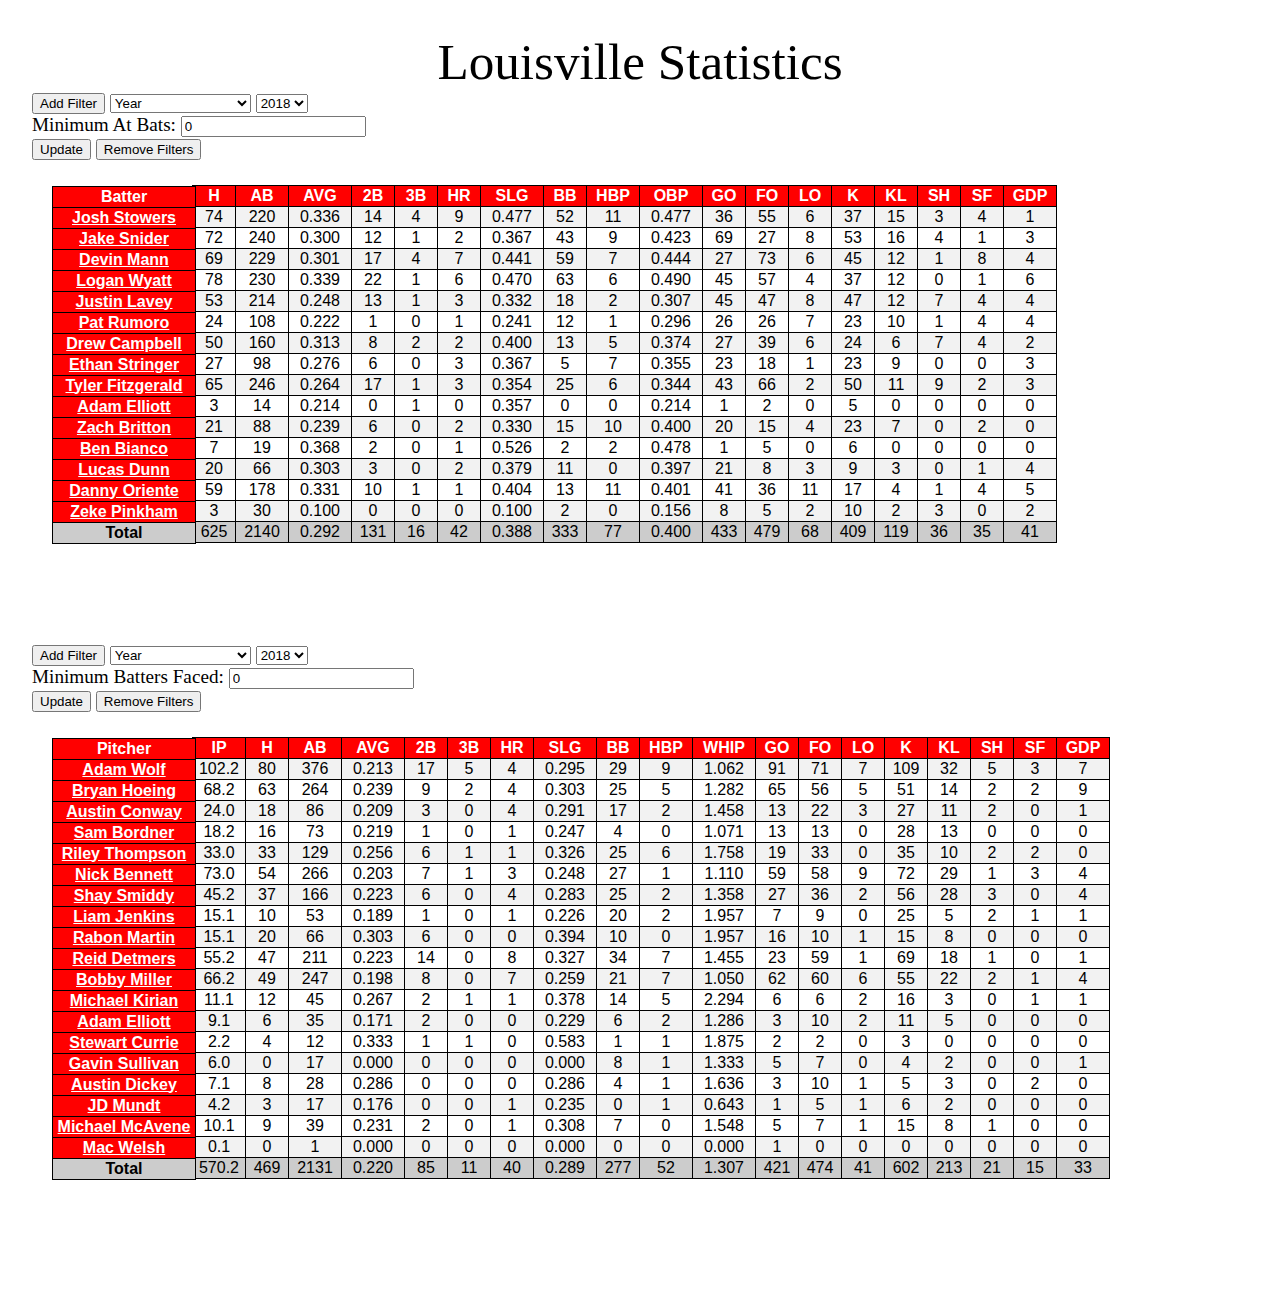
<file: index.html>
<!DOCTYPE html>
<html lang="en">
    <head>
    	<title>Louisville Stats</title>
        <link rel="stylesheet" type="text/css" href="css/style.css">
        <link rel="stylesheet" type="text/css" href="css/large.css">
        <link rel="stylesheet" type="text/css" href="css/medium.css">
        <link rel="stylesheet" type="text/css" href="css/small.css">
    </head>

    <body>
        <script src='js/Data/RosterData.js'></script>
        <script src='js/Data/MatchupData.js'></script>
        <script src='js/Data/BatterData.js'></script>
        <script src='js/Data/PitcherData.js'></script>
        <script src='js/Data/TeamData.js'></script>
        <script src='js/Data/MenuFilters.js'></script>

        <script src='js/Objects/Runner.js'></script>
        <script src='js/Objects/Roster.js'></script>
        <script src='js/Objects/Player.js'></script>
        <script src='js/Objects/Team.js'></script>
        <script src='js/Objects/Batter.js'></script>
        <script src='js/Objects/Pitcher.js'></script>
        <script src='js/Objects/PlayerGame.js'></script>
        <script src='js/Objects/BatterGame.js'></script>
        <script src='js/Objects/PitcherGame.js'></script>
        <script src='js/Objects/Matchup.js'></script>


        <script src='js/SprayChart.js'></script>
        <script src='js/Consistency.js'></script>
        <script src='js/Chart.bundle.min.js'></script>
        <script src='js/Chart.min.js'></script>
        <script src='js/SetupFunctions.js'></script>
        <script src='js/MatchupQueries.js'></script>
        <script src='js/Filter.js'></script>
        <script src='js/PlayerStats.js'></script>
        <script src='js/BatterStats.js'></script>
        <script src='js/PitcherStats.js'></script>
        <script src='js/BattingTable.js'></script>
        <script src='js/PitchingTable.js'></script>

        <div id="battingTitle">Louisville Statistics</div>

        <div id="battingContainer">
            <div id="addBattingFilterDiv">
                <button onclick="addBattingFilter()">Add Filter</button>
                <select id="battingFilter1" onchange="changeBattingFilterCategory()">
                    <option value='gameYear'>Year</option>
                    <option value='latest'>Latest Appearances</option>
                    <option value='menOnBase'>Men On Base</option>
                    <option value='outs'>Outs</option>
                    <option value='count'>Count</option>
                    <option value='inning'>Inning</option>
                    <option value='dayOfWeek'>Day</option>
                    <option value='month'>Month</option>
                    <option value='opposingTeam'>Opposing Team</option>
                    <option value='opposingPitcher'>Opposing Pitcher</option>
                    <option value='gameScore'>Game Score</option>
                </select>

                <select id="battingFilter2" onchange="changeBattingFilterRestraint()">
                    <option value='18'>2018</option>
                    <option value='17'>2017</option>
                    <option value='16'>2016</option>
                </select>

                <span id="battingFilter3" display="None"></span>
            </div>

            <div id="minimumAtBats">
                <span>Minimum At Bats: </span>
                <input value="0"></input>
            </div>

            <div id="currentBattingFilters">
                <table id="currentBattingFiltersTable">
                    <tbody id="currentBattingFiltersTableBody">
                    </tbody>
                </table>
            </div>

            <div id="loadBattingFilters">
                <button id="updateBattingStatsButton" onclick="updateBattingStats()">Update</button>
                <button id="removeAllBattingFiltersButton" onclick="removeAllBattingFilters()">Remove Filters</button>
            </div>

            <div class='batting-table'>
                <table id="battingTable">
                    <tbody id="battingTableBody">

                    </tbody>
                </table>
            </div>
        </div>

        <div class='bottom-div'></div>

        <div id="pitching">
            <div id="addPitchingFilterDiv">
                <button onclick="addPitchingFilter()">Add Filter</button>
                <select id="pitchingFilter1" onchange="changePitchingFilterCategory()">
                    <option value='gameYear'>Year</option>
                    <option value='latest'>Latest Appearances</option>
                    <option value='menOnBase'>Men On Base</option>
                    <option value='outs'>Outs</option>
                    <option value='count'>Count</option>
                    <option value='inning'>Inning</option>
                    <option value='dayOfWeek'>Day</option>
                    <option value='month'>Month</option>
                    <option value='opposingTeam'>Opposing Team</option>
                    <option value='opposingPitcher'>Opposing Pitcher</option>
                    <option value='gameScore'>Game Score</option>
                </select>

                <select id="pitchingFilter2" onchange="changePitchingFilterRestraint()">
                    <option value='18'>2018</option>
                    <option value='17'>2017</option>
                    <option value='16'>2016</option>
                </select>

                <span id="pitchingFilter3" display="None"></span>
            </div>

            <div id="minimumBattersFaced">
                <span>Minimum Batters Faced: </span>
                <input value="0"></input>
            </div>

            <div id="currentPitchingFilters">
                <table id="currentPitchingFiltersTable">
                    <tbody id="currentPitchingFiltersTableBody">
                    </tbody>
                </table>
            </div>

            <div id="loadPitchingFilters">
                <button id="updatePitchingStatsButton" onclick="updatePitchingStats()">Update</button>
                <button id="removeAllPitchingFiltersButton" onclick="removeAllPitchingFilters()">Remove Filters</button>
            </div>

            <div class='pitching-table'>
                <table id="pitchingTable">
                    <tbody id="pitchingTableBody">
                    </tbody>
                </table>
            </div>
        </div>

        <div class='bottom-div'></div>

        <script>

            function changeBattingFilterCategory(){
                let lvl1 = document.getElementById('battingFilter1').value;
                let options1 = battingFilterMenuMap['lvl1'];
                let i = 0;
                while(i < options1.length){
                    if(options1[i]['value'] === lvl1){
                        let options2 = options1[i]['lvl2'];
                        curBattingTable.updateLevel2(options2);
                        break;
                    }
                    i++;
                }
            }

            function changePitchingFilterCategory(){
                let lvl1 = document.getElementById('pitchingFilter1').value;
                let options1 = pitchingFilterMenuMap['lvl1'];
                let i = 0;
                while(i < options1.length){
                    if(options1[i]['value'] === lvl1){
                        let options2 = options1[i]['lvl2'];
                        curPitchingTable.updateLevel2(options2);
                        break;
                    }
                    i++;
                }
            }

            function changeBattingFilterRestraint(){
                let lvl1 = document.getElementById('battingFilter1').value;
                let lvl2 = document.getElementById('battingFilter2').value;
                let options1 = battingFilterMenuMap['lvl1'];
                let i = 0;
                while(i < options1.length){
                    if(options1[i]['value'] === lvl1){
                        let options2 = options1[i]['lvl2'];
                        let j = 0;
                        while(j < options2.length){
                            if(options2[j]['value'] === lvl2){
                                curBattingTable.updateLevel3(options2[j].hasOwnProperty('inputBox'));
                                break;
                            }
                            j++;
                        }
                        break;
                    }
                    i++;
                }
            }

            function changePitchingFilterRestraint(){
                let lvl1 = document.getElementById('pitchingFilter1').value;
                let lvl2 = document.getElementById('pitchingFilter2').value;
                let options1 = pitchingFilterMenuMap['lvl1'];
                let i = 0;
                while(i < options1.length){
                    if(options1[i]['value'] === lvl1){
                        let options2 = options1[i]['lvl2'];
                        let j = 0;
                        while(j < options2.length){
                            if(options2[j]['value'] === lvl2){
                                curPitchingTable.updateLevel3(options2[j].hasOwnProperty('inputBox'));
                                break;
                            }
                            j++;
                        }
                        break;
                    }
                    i++;
                }
            }

            //Global Variables: Functions loaded from SetupFunctions.js
            var rootRosterList = loadRosterList(rosterData);
            var rootMatchupList = loadMatchupList(matchupJSON['Matchups']);
            rootMatchupList = mergeSort(rootMatchupList);
            var rootBatterList = loadBatterList(rootMatchupList);
            var rootPitcherList = loadPitcherList(rootMatchupList);

            rootPitcherList = addResponsibleRunners(rootMatchupList, rootPitcherList);

            var rootTeamList = loadTeamList(rootBatterList, rootPitcherList);

            //Global Variable: ALL LOUISVILLE INFORMATION CAN BE FOUND HERE
            var curTeam = getTeamById('LOU');

            curTeam.addTotalBatter();
            curTeam.addTotalPitcher();

            //Global Variable: Home Page Tables
            var curBattingTable = new BattingTable(curTeam.batterList);
            var curPitchingTable = new PitchingTable(curTeam.pitcherList);

            //onclick call through
            function addBattingFilter(){
                curBattingTable.addFilter();
            }

            //onclick call through
            function addPitchingFilter(){
                curPitchingTable.addFilter();
            }

            //onclick call through
            function removeAllBattingFilters(){
                curBattingTable.removeAllFilters();
            }

            //onclick call through
            function removeAllPitchingFilters(){
                curPitchingTable.removeAllFilters();
            }

            //onclick call through
            function updateBattingStats(){
                curBattingTable.update();
            }//updateBattingStats

            //onclick call through
            function updatePitchingStats(){
                curPitchingTable.update();
            }//updatePitchingStats

            //Initialize tables with no filters
            updateBattingStats();
            updatePitchingStats();

            



        </script>

    </body>
</html>
</file>
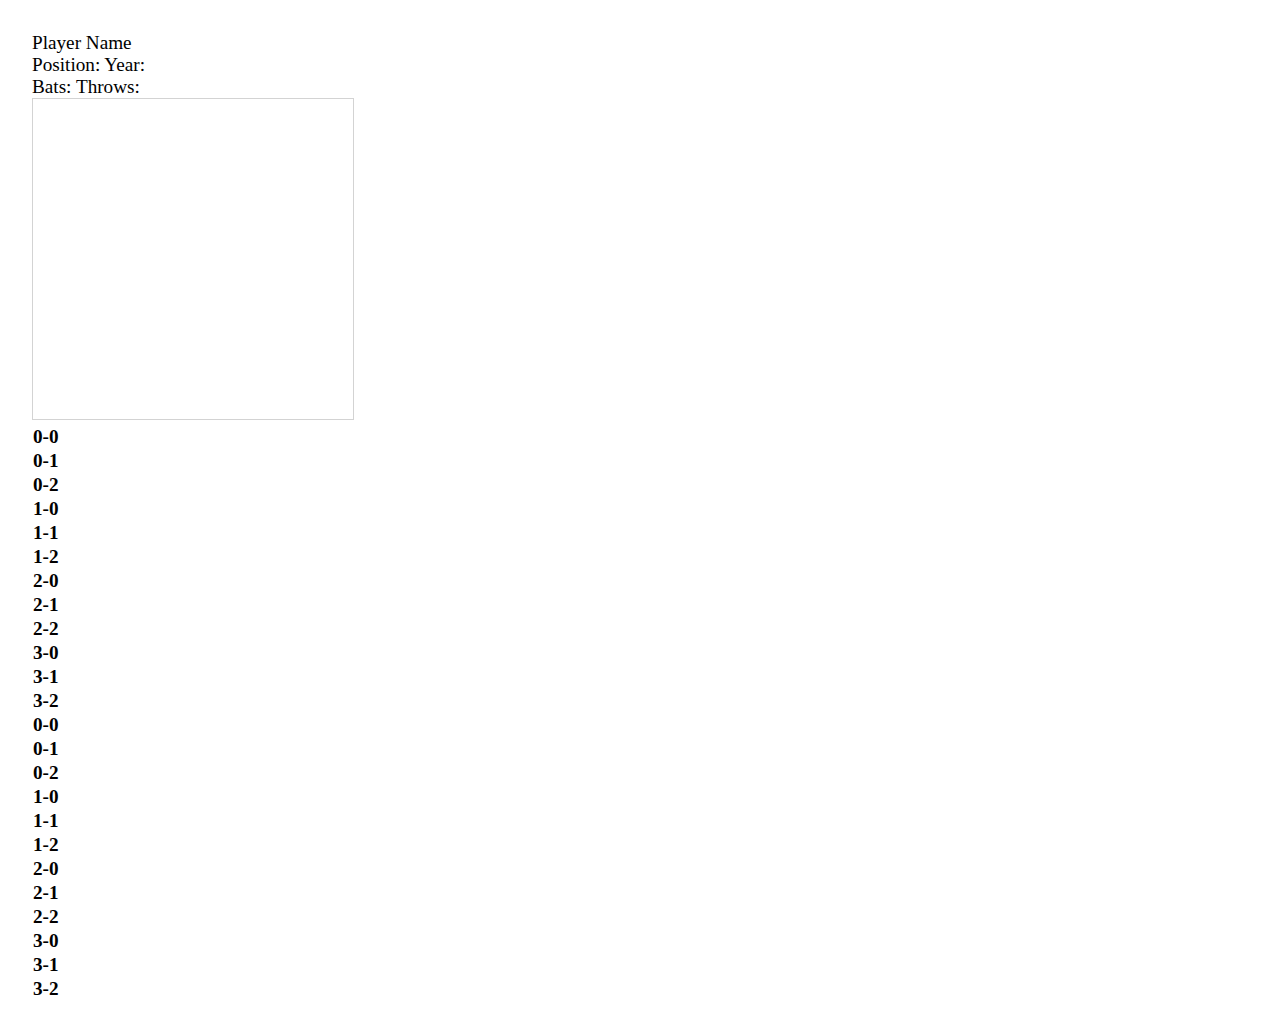
<file: batter.html>
<!DOCTYPE html>
<html lang="en">
    <head>
    	<title id='playerNameHead'></title>
        <link rel="stylesheet" type="text/css" href="css/style.css">
        <link rel="stylesheet" type="text/css" href="css/large.css">
        <link rel="stylesheet" type="text/css" href="css/medium.css">
        <link rel="stylesheet" type="text/css" href="css/small.css">
    </head>

    <body>
        <script src='js/Data/RosterData.js'></script>
        <script src='js/Data/MatchupData.js'></script>
        <script src='js/Data/BatterData.js'></script>
        <script src='js/Data/PitcherData.js'></script>
        <script src='js/Data/TeamData.js'></script>
        <script src='js/Data/MenuFilters.js'></script>

        <script src='js/Objects/Runner.js'></script>
        <script src='js/Objects/Roster.js'></script>
        <script src='js/Objects/Player.js'></script>
        <script src='js/Objects/Team.js'></script>
        <script src='js/Objects/Batter.js'></script>
        <script src='js/Objects/Pitcher.js'></script>
        <script src='js/Objects/PlayerGame.js'></script>
        <script src='js/Objects/BatterGame.js'></script>
        <script src='js/Objects/PitcherGame.js'></script>
        <script src='js/Objects/Matchup.js'></script>

        <script src='js/SprayChart.js'></script>
        <script src='js/Consistency.js'></script>
        <script src='js/Chart.bundle.min.js'></script>
        <script src='js/Chart.min.js'></script>
        <script src='js/SetupFunctions.js'></script>
        <script src='js/MatchupQueries.js'></script>
        <script src='js/Filter.js'></script>
        <script src='js/PlayerStats.js'></script>
        <script src='js/BatterStats.js'></script>
        <script src='js/PitcherStats.js'></script>
        <script src='js/BattingTable.js'></script>
        <script src='js/PitchingTable.js'></script>

        <script>
            //Global Variables: Functions loaded from SetupFunctions.js
            var rootRosterList = loadRosterList(rosterData);
            var rootMatchupList = loadMatchupList(matchupJSON['Matchups']);
            var rootBatterList = loadBatterList(rootMatchupList);
            var rootPitcherList = loadPitcherList(rootMatchupList);
            var rootTeamList = loadTeamList(rootBatterList, rootPitcherList);
        </script>

        <div id='playerContainer'>
            <div id='playerNameTitle'>Player Name</div>
            <div id='playerImageContainer'></div>

            <div id='playerInfo'>
                <div>
                    <span>Position: </span>
                    <span id='playerPosition'></span>
                    <span>Year: </span>
                    <span id='playerCurYear'></span>
                </div>
                <div>
                    <span>Bats: </span>
                    <span id='playerBatHand'></span>
                    <span>Throws: </span>
                    <span id='playerThrowHand'></span>
                </div>
            </div>
        </div>

        <div id='sprayChartContainer'>
            <canvas id='fieldCanvas' width='320px' height ='320px' style='border:1px solid #d3d3d3;'></canvas>
        </div>

        <div id='splitsTableContainer'>
            <table id="countTable">
                <tbody>
                    <tr><th class='header-main-col-1'></th></tr>
                    <tr count='0-0'><th>0-0</th></tr>
                    <tr count='0-1'><th>0-1</th></tr>
                    <tr count='0-2'><th>0-2</th></tr>
                    <tr count='1-0'><th>1-0</th></tr>
                    <tr count='1-1'><th>1-1</th></tr>
                    <tr count='1-2'><th>1-2</th></tr>
                    <tr count='2-0'><th>2-0</th></tr>
                    <tr count='2-1'><th>2-1</th></tr>
                    <tr count='2-2'><th>2-2</th></tr>
                    <tr count='3-0'><th>3-0</th></tr>
                    <tr count='3-1'><th>3-1</th></tr>
                    <tr count='3-2'><th>3-2</th></tr>

                </tbody>
            </table>

            <table id="countTable">
                <tbody>
                    <tr>
                        <th class='header-main-col-1'></th>
                    </tr>
                    <tr data-category-type='count' data-sub-category='0-0'>
                        <th>0-0</th>
                    </tr>
                    <tr data-category-type='count' data-sub-category='0-1'>
                        <th>0-1</th>
                    </tr>
                    <tr data-category-type='count' data-sub-category='0-2'>
                        <th>0-2</th>
                    </tr>
                    <tr data-category-type='count' data-sub-category='1-0'>
                        <th>1-0</th>
                    </tr>
                    <tr data-category-type='count' data-sub-category='1-1'>
                        <th>1-1</th>
                    </tr>
                    <tr data-category-type='count' data-sub-category='1-2'>
                        <th>1-2</th>
                    </tr>
                    <tr data-category-type='count' data-sub-category='2-0'>
                        <th>2-0</th>
                    </tr>
                    <tr data-category-type='count' data-sub-category='2-1'>
                        <th>2-1</th>
                    </tr>
                    <tr data-category-type='count' data-sub-category='2-2'>
                        <th>2-2</th>
                    </tr>
                    <tr data-category-type='count' data-sub-category='3-0'>
                        <th>3-0</th>
                    </tr>
                    <tr data-category-type='count' data-sub-category='3-1'>
                        <th>3-1</th>
                    </tr>
                    <tr data-category-type='count' data-sub-category='3-2'>
                        <th>3-2</th>
                    </tr>
                </tbody>
            </table>
        </div>



        <script>

            function setPlayerNameTitle(batter){
                let titleNameContainer = document.getElementById('playerNameTitle');
                titleNameContainer.textContent = batter.firstName + ' ' + batter.lastName;
            }

            function setPlayerPicture(batter){
                let pictureContainer = document.getElementById('playerImageContainer');

                let playerImg = document.createElement('img');

                let folderName = batter.firstName + batter.lastName;
                playerImg.setAttribute('src', 'Images/Players/Batters/' + folderName + '/' + folderName + '.jpg');

                playerImg.style.maxHeight = '100%';
                playerImg.style.maxWidth = '100%';

                pictureContainer.appendChild(playerImg);
            }

            function setPlayerInfo(batter){

                for (let i = 0; i < batterData.length; i++){
                    if (batterData[i].batterId === batter.batterId){
                        batter.freshmanYear = batterData[i]['freshmanYear'];
                        batter.position = batterData[i]['position'];
                        batter.batHand = batterData[i]['batHand'];
                        batter.throwHand = batterData[i]['throwHand'];
                    }
                }

                let batHandContainer = document.getElementById('playerBatHand');
                batHandContainer.textContent = batter.batHand;

                let throwHandContainer = document.getElementById('playerThrowHand');
                throwHandContainer.textContent = batter.throwHand;

                let positionContainer = document.getElementById('playerPosition');
                positionContainer.textContent = batter.position;

                let yearContainer = document.getElementById('playerCurYear');
                let yearsPlayed = 18 - parseInt(batter.freshmanYear);
                let yearString = '';

                if (yearsPlayed === 0){
                    yearString = 'FR';
                } else if (yearsPlayed === 1){
                    yearString = 'SO';
                } else if (yearsPlayed === 2){
                    yearString = 'JR';
                } else if (yearsPlayed === 3){
                    yearString = 'SR';
                } else if (yearsPlayed === 4){
                    yearString = 'GR SR';
                }

                yearContainer.textContent = yearString;

            }//setPlayerInfo

            function setCurBatter(batterId){
                curBatter = getBatterById(batterId);
            }

            function initialize(batterId){
                setCurBatter(batterId);

                setPlayerNameTitle(curBatter);
                setPlayerPicture(curBatter);
                setPlayerInfo(curBatter);
                loadCurBatterStats();
            }

            function loadCurBatterStats(){
                curBatterStats = new BatterStats(curBatter);
            }

            var curBatter = null;
            var curBatterStats = null;

            window.onload = initialize(sessionStorage.getItem('curBatterId'));

            curBatter.loadGameList();

            let consistency = new Consistency(curBatter, true);
            let sprayChart = new SprayChart(curBatter);

            console.log(curBatter.gameList);
        </script>
    </body>

</html>
</file>
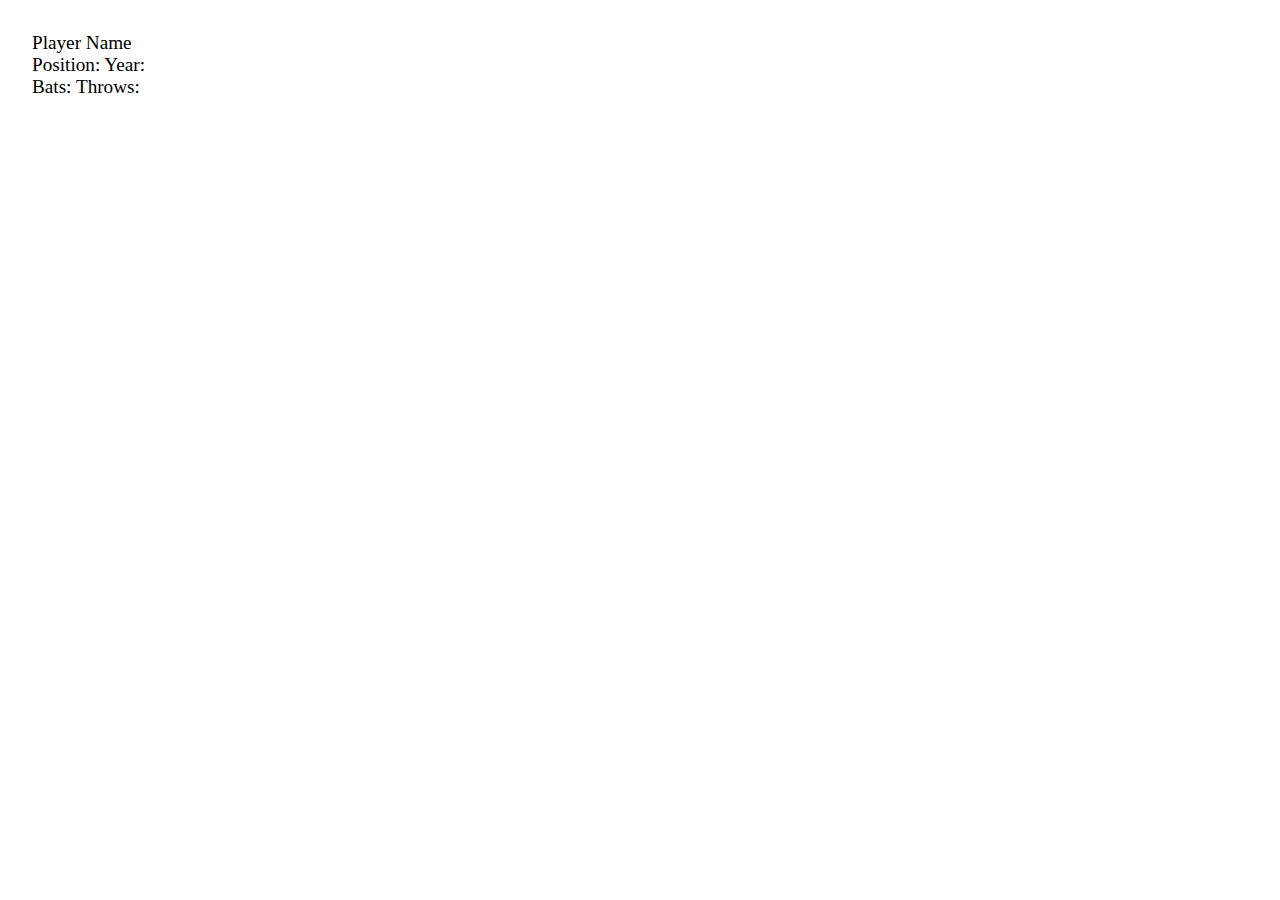
<file: pitcher.html>
<!DOCTYPE html>
<html lang="en">
    <head>
    	<title id='playerNameHead'></title>
        <link rel="stylesheet" type="text/css" href="css/style.css">
        <link rel="stylesheet" type="text/css" href="css/large.css">
        <link rel="stylesheet" type="text/css" href="css/medium.css">
        <link rel="stylesheet" type="text/css" href="css/small.css">
    </head>

    <body>
        <script src='js/Data/RosterData.js'></script>
        <script src='js/Data/MatchupData.js'></script>
        <script src='js/Data/BatterData.js'></script>
        <script src='js/Data/PitcherData.js'></script>
        <script src='js/Data/TeamData.js'></script>
        <script src='js/Data/MenuFilters.js'></script>

        <script src='js/Objects/Runner.js'></script>
        <script src='js/Objects/Roster.js'></script>
        <script src='js/Objects/Player.js'></script>
        <script src='js/Objects/Team.js'></script>
        <script src='js/Objects/Batter.js'></script>
        <script src='js/Objects/Pitcher.js'></script>
        <script src='js/Objects/PlayerGame.js'></script>
        <script src='js/Objects/BatterGame.js'></script>
        <script src='js/Objects/PitcherGame.js'></script>
        <script src='js/Objects/Matchup.js'></script>


        <script src='js/SprayChart.js'></script>
        <script src='js/Consistency.js'></script>
        <script src='js/Chart.bundle.min.js'></script>
        <script src='js/Chart.min.js'></script>
        <script src='js/SetupFunctions.js'></script>
        <script src='js/MatchupQueries.js'></script>
        <script src='js/Filter.js'></script>
        <script src='js/PlayerStats.js'></script>
        <script src='js/BatterStats.js'></script>
        <script src='js/PitcherStats.js'></script>
        <script src='js/BattingTable.js'></script>
        <script src='js/PitchingTable.js'></script>

        <script>
            //Global Variables: Functions loaded from SetupFunctions.js
            var rootRosterList = loadRosterList(rosterData);
            var rootMatchupList = loadMatchupList(matchupJSON['Matchups']);
            rootMatchupList = mergeSort(rootMatchupList);
            var rootBatterList = loadBatterList(rootMatchupList);
            var rootPitcherList = loadPitcherList(rootMatchupList);

            rootPitcherList = addResponsibleRunners(rootMatchupList, rootPitcherList);

            var rootTeamList = loadTeamList(rootBatterList, rootPitcherList);

        </script>

        <div id='playerContainer'>
            <div id='playerNameTitle'>Player Name</div>
            <div id='playerImageContainer'></div>

            <div id='playerInfo'>
                <div>
                    <span>Position: </span>
                    <span id='playerPosition'></span>
                    <span>Year: </span>
                    <span id='playerCurYear'></span>
                </div>
                <div>
                    <span>Bats: </span>
                    <span id='playerBatHand'></span>
                    <span>Throws: </span>
                    <span id='playerThrowHand'></span>
                </div>
            </div>
        </div>



        <script>

            function setPlayerNameTitle(pitcher){
                let titleNameContainer = document.getElementById('playerNameTitle');
                titleNameContainer.textContent = pitcher.firstName + ' ' + pitcher.lastName;
            }

            function setPlayerPicture(pitcher){
                let pictureContainer = document.getElementById('playerImageContainer');

                let folderName = pitcher.firstName + pitcher.lastName;
                let playerImg = document.createElement('img');
                playerImg.setAttribute('src', 'Images/Players/Pitchers/' + folderName + '/' + folderName + '.jpg');
                playerImg.style.height = '100%';
                playerImg.style.width = '100%';

                pictureContainer.appendChild(playerImg);
            }

            function setPlayerInfo(pitcher){
                for (let i = 0; i < pitcherData.length; i++){
                    if (pitcherData[i].pitcherId === pitcher.pitcherId){
                        pitcher.freshmanYear = pitcherData[i]['freshmanYear'];
                        pitcher.position = pitcherData[i]['position'];
                        pitcher.batHand = pitcherData[i]['batHand'];
                        pitcher.throwHand = pitcherData[i]['throwHand'];
                    }
                }

                let batHandContainer = document.getElementById('playerBatHand');
                batHandContainer.textContent = pitcher.batHand;

                let throwHandContainer = document.getElementById('playerThrowHand');
                throwHandContainer.textContent = pitcher.throwHand;

                let positionContainer = document.getElementById('playerPosition');
                positionContainer.textContent = pitcher.position;

                let yearContainer = document.getElementById('playerCurYear');
                let yearsPlayed = 18 - parseInt(pitcher.freshmanYear);
                let yearString = '';

                if (yearsPlayed === 0){
                    yearString = 'FR';
                } else if (yearsPlayed === 1){
                    yearString = 'SO';
                } else if (yearsPlayed === 2){
                    yearString = 'JR';
                } else if (yearsPlayed === 3){
                    yearString = 'SR';
                } else if (yearsPlayed === 4){
                    yearString = 'GR SR';
                }

                yearContainer.textContent = yearString;

            }//setPlayerInfo

            function setCurPitcher(pitcherId){
                curPitcher = getPitcherById(pitcherId);
                console.log('Current Pitcher: ' + curPitcher.pitcherId);
            }

            function initialize(pitcherId){
                setCurPitcher(pitcherId);

                setPlayerNameTitle(curPitcher);
                setPlayerPicture(curPitcher);
                setPlayerInfo(curPitcher);
                loadCurPitcherStats();

            }

            function loadCurPitcherStats(){
                curPitcherStats = new PitcherStats(curPitcher);
                let inningsPitched = curPitcherStats.countInningsPitched(curPitcher.pitcherMatchups)
                console.log('IP: ' + inningsPitched);
            }

            var curPitcher = null;
            var curPitcherStats = null;


            window.onload = initialize(sessionStorage.getItem('curPitcherId'));

            curPitcher.loadGameList();
            console.log(curPitcher.gameList);

            for(let i = 0; i < curPitcher.gameList.length; i++){
                let curGame = curPitcher.gameList[i];
                curGame.loadRuns();
            }

        </script>
    </body>

</html>
</file>
<file: css/style.css>
#battingTable td {
    border-style: solid;
    border-color: black;
    border-width: 1px;
    text-align: center;
    font-size: 16px;
}

#battingTable {
    font-family: "Trebuchet MS", Arial, Helvetica, sans-serif;
    border-collapse: collapse;
}

#battingTable tr:nth-child(even){
    background-color: #f2f2f2;
}

tr.total {
    background-color: #cccccc;
}

table {
    border-spacing: 0;
    border-collapse: collapse;
    overflow: hidden;
    z-index: 1;
}

#battingTable th {
    text-align: center;
    font-size: 16px;
    background-color: red;
    color: white;
    border-style: solid;
    border-color: black;
    border-width: 1px;
}

#battingTitle{
    font-size: 4vw;
    text-align: center;
    width: 100%;
}

#currentBattingFiltersTable th{
    border-right: 3px;
    border-top: 0px;
    border-bottom: 0px;
    border-left: 0px;

    border-style: solid;
}

#pitchingTable td {
    border-style: solid;
    border-color: black;
    border-width: 1px;
    text-align: center;
    font-size: 16px;
}

#pitchingTable {
    font-family: "Trebuchet MS", Arial, Helvetica, sans-serif;
    border-collapse: collapse;
}

#pitchingTable tr:nth-child(even){
    background-color: #f2f2f2;
}

#pitchingTable tr:hover {
    background-color: #ddd;
}

#pitchingTable th {
    text-align: center;
    font-size: 16px;
    background-color: red;
    color: white;
    border-style: solid;
    border-color: black;
    border-width: 1px;
}

#pitchingTitle{
    font-size: 4vw;
    text-align: center;
    width: 100%;
}

#currentPitchingFiltersTable th{
    border-right: 3px;
    border-top: 0px;
    border-bottom: 0px;
    border-left: 0px;

    border-style: solid;
}

.batting-table{
    margin-top: 25px;
    margin-left: 160px;
    padding: 0;
}

.pitching-table{
    margin-top: 25px;
    margin-left: 160px;
    padding: 0;
}

.filter-container {
    margin-right: 0;
}

.header-main-col-1 {
    position: absolute;
    margin-left: 2.5%;
    width: 140px;
    left: 20px;
}

.header-main-col-2 {
    width: 20px;
}

.header-main-col-3 {
    width: 30px;
}

.header-main-col-4 {
    width: 40px;
}

.header-main-col-5 {
    width: 50px;
}

.header-main-col-6 {
    width: 60px;
}

.header-main-col-7 {
    width: 70px;
}

.x {
    margin-left: 5px;
    margin-right: 5px;
    padding: 0;
    border: 0;
}

.sort-arrow {
    cursor: pointer;
    margin-left: 2px;
    margin-right: 2px;
    padding: 0;
    border: 0;
    height: 100%;
}

button.add {
    display: block;
    margin: 0 auto;
}

button.remove {
    display: block;
    margin: 0 auto;
}

#playerImageContainer {
    width: 30%;
    height: auto;
}

a {
    color: white;
}

a:hover {
    color: black;
}

body {
    margin: 2.5%;
    font-size: 1.5vw;
}


.bottom-div {
    height: 100px;
    width: 100%;
}
</file>
<file: css/large.css>
@media only screen and (max-width: 1080px)  {

    .pitching-table{
        overflow-x: scroll;
        overflow-y: visible;
    }

    .batting-table{
        overflow-x: scroll;
        overflow-y: visible;
    }
}
</file>
<file: css/medium.css>
@media only screen and (max-width: 780px)  {

}
</file>
<file: css/small.css>
@media only screen and (max-width: 414px)  {

}
</file>
